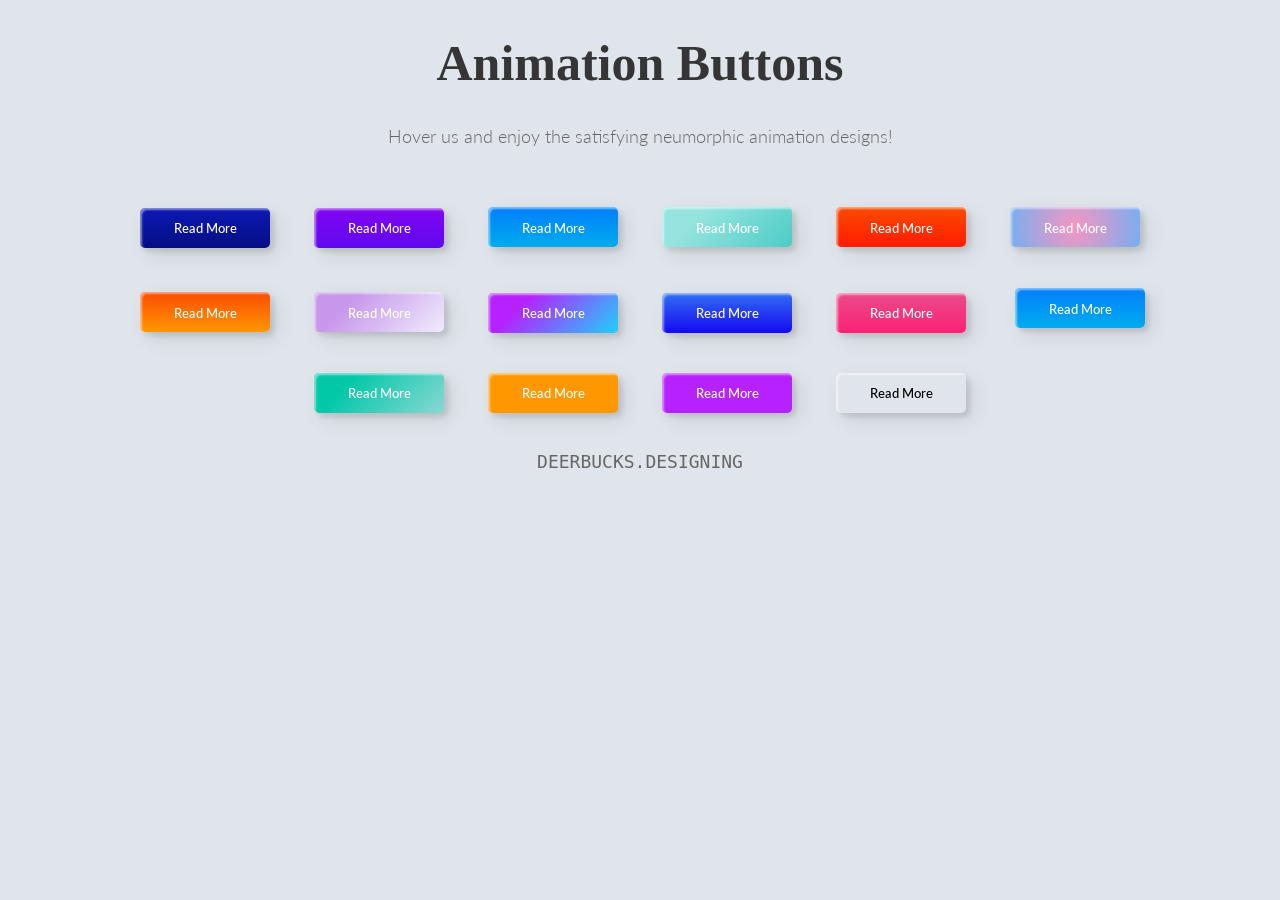
<file: avoidsmoke/static/buttons/dist/index.html>
<!DOCTYPE html>
<html lang="en" >
<head>
  <meta charset="UTF-8">
  <title>CodePen - Candy Color Button Animation</title>
  <link rel="stylesheet" href="./style.css">

</head>
<body>
<!-- partial:index.partial.html -->
<header>
   <link href="https://fonts.googleapis.com/css2?family=Lato&display=swap" rel="stylesheet">
</header>

<h1>Animation Buttons</h1>
<p>Hover us and enjoy the satisfying neumorphic animation designs!</p>
<div class="frame">
  <button class="custom-btn btn-1">Read More</button>
  <button class="custom-btn btn-2">Read More</button>
  <button class="custom-btn btn-3"><span>Read More</span></button>
  <button class="custom-btn btn-4"><span>Read More</span></button>
  <button class="custom-btn btn-5"><span>Read More</span></button>
  <button class="custom-btn btn-6"><span>Read More</span></button>
  <button class="custom-btn btn-7"><span>Read More</span></button>
  <button class="custom-btn btn-8"><span>Read More</span></button>
  <button class="custom-btn btn-9">Read More</button>
  <button class="custom-btn btn-10">Read More</button>
  <button class="custom-btn btn-11">Read More<div class="dot"></div></button>
  <button class="custom-btn btn-12"><span>Click!</span><span>Read More</span></button>
  <button class="custom-btn btn-13">Read More</button>
  <button class="custom-btn btn-14">Read More</button>
  <button class="custom-btn btn-15">Read More</button>
  <button class="custom-btn btn-16">Read More</button>
  <p style="font-family: Andale Mono, monospace;">
    DEERBUCKS.DESIGNING</p>
</div>
<!-- partial -->
  
</body>
</html>
</file>
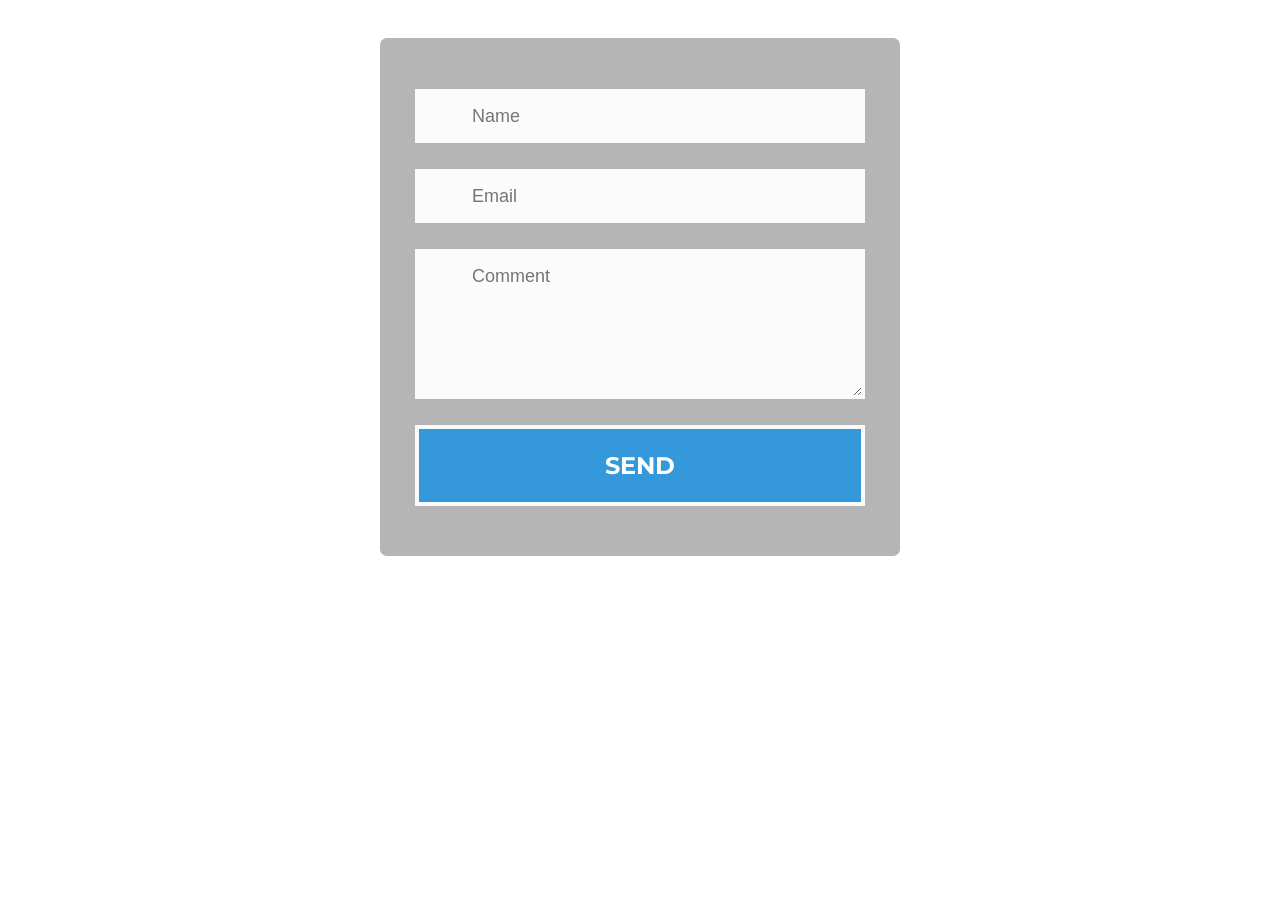
<file: avoidsmoke/static/flat-responsive-form-using-css3-html5/dist/index.html>
<!DOCTYPE html>
<html lang="en" >
<head>
  <meta charset="UTF-8">
  <title>CodePen - Flat Responsive Form using CSS3 &amp; HTML5 </title>
  <link rel="stylesheet" href="./style.css">

</head>
<body>
<!-- partial:index.partial.html -->
<div id="form-main">
  <div id="form-div">
    <form class="form" id="form1">
      
      <p class="name">
        <input name="name" type="text" class="validate[required,custom[onlyLetter],length[0,100]] feedback-input" placeholder="Name" id="name" />
      </p>
      
      <p class="email">
        <input name="email" type="text" class="validate[required,custom[email]] feedback-input" id="email" placeholder="Email" />
      </p>
      
      <p class="text">
        <textarea name="text" class="validate[required,length[6,300]] feedback-input" id="comment" placeholder="Comment"></textarea>
      </p>
      
      
      <div class="submit">
        <input type="submit" value="SEND" id="button-blue"/>
        <div class="ease"></div>
      </div>
    </form>
  </div>
<!-- partial -->
  
</body>
</html>
</file>
<file: avoidsmoke/static/buttons/dist/style.css>
body {
  background: #e0e5ec;
}
h1 {
  position: relative;
  text-align: center;
  color: #353535;
  font-size: 50px;
  font-family: "Cormorant Garamond", serif;
}

p {
  font-family: 'Lato', sans-serif;
  font-weight: 300;
  text-align: center;
  font-size: 18px;
  color: #676767;
}
.frame {
  width: 90%;
  margin: 40px auto;
  text-align: center;
}
button {
  margin: 20px;
}
.custom-btn {
  width: 130px;
  height: 40px;
  color: #fff;
  border-radius: 5px;
  padding: 10px 25px;
  font-family: 'Lato', sans-serif;
  font-weight: 500;
  background: transparent;
  cursor: pointer;
  transition: all 0.3s ease;
  position: relative;
  display: inline-block;
   box-shadow:inset 2px 2px 2px 0px rgba(255,255,255,.5),
   7px 7px 20px 0px rgba(0,0,0,.1),
   4px 4px 5px 0px rgba(0,0,0,.1);
  outline: none;
}

/* 1 */
.btn-1 {
  background: rgb(6,14,131);
  background: linear-gradient(0deg, rgba(6,14,131,1) 0%, rgba(12,25,180,1) 100%);
  border: none;
}
.btn-1:hover {
   background: rgb(0,3,255);
background: linear-gradient(0deg, rgba(0,3,255,1) 0%, rgba(2,126,251,1) 100%);
}

/* 2 */
.btn-2 {
  background: rgb(96,9,240);
  background: linear-gradient(0deg, rgba(96,9,240,1) 0%, rgba(129,5,240,1) 100%);
  border: none;
  
}
.btn-2:before {
  height: 0%;
  width: 2px;
}
.btn-2:hover {
  box-shadow:  4px 4px 6px 0 rgba(255,255,255,.5),
              -4px -4px 6px 0 rgba(116, 125, 136, .5), 
    inset -4px -4px 6px 0 rgba(255,255,255,.2),
    inset 4px 4px 6px 0 rgba(0, 0, 0, .4);
}


/* 3 */
.btn-3 {
  background: rgb(0,172,238);
background: linear-gradient(0deg, rgba(0,172,238,1) 0%, rgba(2,126,251,1) 100%);
  width: 130px;
  height: 40px;
  line-height: 42px;
  padding: 0;
  border: none;
  
}
.btn-3 span {
  position: relative;
  display: block;
  width: 100%;
  height: 100%;
}
.btn-3:before,
.btn-3:after {
  position: absolute;
  content: "";
  right: 0;
  top: 0;
   background: rgba(2,126,251,1);
  transition: all 0.3s ease;
}
.btn-3:before {
  height: 0%;
  width: 2px;
}
.btn-3:after {
  width: 0%;
  height: 2px;
}
.btn-3:hover{
   background: transparent;
  box-shadow: none;
}
.btn-3:hover:before {
  height: 100%;
}
.btn-3:hover:after {
  width: 100%;
}
.btn-3 span:hover{
   color: rgba(2,126,251,1);
}
.btn-3 span:before,
.btn-3 span:after {
  position: absolute;
  content: "";
  left: 0;
  bottom: 0;
   background: rgba(2,126,251,1);
  transition: all 0.3s ease;
}
.btn-3 span:before {
  width: 2px;
  height: 0%;
}
.btn-3 span:after {
  width: 0%;
  height: 2px;
}
.btn-3 span:hover:before {
  height: 100%;
}
.btn-3 span:hover:after {
  width: 100%;
}

/* 4 */
.btn-4 {
  background-color: #4dccc6;
background-image: linear-gradient(315deg, #4dccc6 0%, #96e4df 74%);
  line-height: 42px;
  padding: 0;
  border: none;
}
.btn-4:hover{
  background-color: #89d8d3;
background-image: linear-gradient(315deg, #89d8d3 0%, #03c8a8 74%);
}
.btn-4 span {
  position: relative;
  display: block;
  width: 100%;
  height: 100%;
}
.btn-4:before,
.btn-4:after {
  position: absolute;
  content: "";
  right: 0;
  top: 0;
   box-shadow:  4px 4px 6px 0 rgba(255,255,255,.9),
              -4px -4px 6px 0 rgba(116, 125, 136, .2), 
    inset -4px -4px 6px 0 rgba(255,255,255,.9),
    inset 4px 4px 6px 0 rgba(116, 125, 136, .3);
  transition: all 0.3s ease;
}
.btn-4:before {
  height: 0%;
  width: .1px;
}
.btn-4:after {
  width: 0%;
  height: .1px;
}
.btn-4:hover:before {
  height: 100%;
}
.btn-4:hover:after {
  width: 100%;
}
.btn-4 span:before,
.btn-4 span:after {
  position: absolute;
  content: "";
  left: 0;
  bottom: 0;
  box-shadow:  4px 4px 6px 0 rgba(255,255,255,.9),
              -4px -4px 6px 0 rgba(116, 125, 136, .2), 
    inset -4px -4px 6px 0 rgba(255,255,255,.9),
    inset 4px 4px 6px 0 rgba(116, 125, 136, .3);
  transition: all 0.3s ease;
}
.btn-4 span:before {
  width: .1px;
  height: 0%;
}
.btn-4 span:after {
  width: 0%;
  height: .1px;
}
.btn-4 span:hover:before {
  height: 100%;
}
.btn-4 span:hover:after {
  width: 100%;
}

/* 5 */
.btn-5 {
  width: 130px;
  height: 40px;
  line-height: 42px;
  padding: 0;
  border: none;
  background: rgb(255,27,0);
background: linear-gradient(0deg, rgba(255,27,0,1) 0%, rgba(251,75,2,1) 100%);
}
.btn-5:hover {
  color: #f0094a;
  background: transparent;
   box-shadow:none;
}
.btn-5:before,
.btn-5:after{
  content:'';
  position:absolute;
  top:0;
  right:0;
  height:2px;
  width:0;
  background: #f0094a;
  box-shadow:
   -1px -1px 5px 0px #fff,
   7px 7px 20px 0px #0003,
   4px 4px 5px 0px #0002;
  transition:400ms ease all;
}
.btn-5:after{
  right:inherit;
  top:inherit;
  left:0;
  bottom:0;
}
.btn-5:hover:before,
.btn-5:hover:after{
  width:100%;
  transition:800ms ease all;
}


/* 6 */
.btn-6 {
  background: rgb(247,150,192);
background: radial-gradient(circle, rgba(247,150,192,1) 0%, rgba(118,174,241,1) 100%);
  line-height: 42px;
  padding: 0;
  border: none;
}
.btn-6 span {
  position: relative;
  display: block;
  width: 100%;
  height: 100%;
}
.btn-6:before,
.btn-6:after {
  position: absolute;
  content: "";
  height: 0%;
  width: 1px;
 box-shadow:
   -1px -1px 20px 0px rgba(255,255,255,1),
   -4px -4px 5px 0px rgba(255,255,255,1),
   7px 7px 20px 0px rgba(0,0,0,.4),
   4px 4px 5px 0px rgba(0,0,0,.3);
}
.btn-6:before {
  right: 0;
  top: 0;
  transition: all 500ms ease;
}
.btn-6:after {
  left: 0;
  bottom: 0;
  transition: all 500ms ease;
}
.btn-6:hover{
  background: transparent;
  color: #76aef1;
  box-shadow: none;
}
.btn-6:hover:before {
  transition: all 500ms ease;
  height: 100%;
}
.btn-6:hover:after {
  transition: all 500ms ease;
  height: 100%;
}
.btn-6 span:before,
.btn-6 span:after {
  position: absolute;
  content: "";
  box-shadow:
   -1px -1px 20px 0px rgba(255,255,255,1),
   -4px -4px 5px 0px rgba(255,255,255,1),
   7px 7px 20px 0px rgba(0,0,0,.4),
   4px 4px 5px 0px rgba(0,0,0,.3);
}
.btn-6 span:before {
  left: 0;
  top: 0;
  width: 0%;
  height: .5px;
  transition: all 500ms ease;
}
.btn-6 span:after {
  right: 0;
  bottom: 0;
  width: 0%;
  height: .5px;
  transition: all 500ms ease;
}
.btn-6 span:hover:before {
  width: 100%;
}
.btn-6 span:hover:after {
  width: 100%;
}

/* 7 */
.btn-7 {
background: linear-gradient(0deg, rgba(255,151,0,1) 0%, rgba(251,75,2,1) 100%);
  line-height: 42px;
  padding: 0;
  border: none;
}
.btn-7 span {
  position: relative;
  display: block;
  width: 100%;
  height: 100%;
}
.btn-7:before,
.btn-7:after {
  position: absolute;
  content: "";
  right: 0;
  bottom: 0;
  background: rgba(251,75,2,1);
  box-shadow:
   -7px -7px 20px 0px rgba(255,255,255,.9),
   -4px -4px 5px 0px rgba(255,255,255,.9),
   7px 7px 20px 0px rgba(0,0,0,.2),
   4px 4px 5px 0px rgba(0,0,0,.3);
  transition: all 0.3s ease;
}
.btn-7:before{
   height: 0%;
   width: 2px;
}
.btn-7:after {
  width: 0%;
  height: 2px;
}
.btn-7:hover{
  color: rgba(251,75,2,1);
  background: transparent;
}
.btn-7:hover:before {
  height: 100%;
}
.btn-7:hover:after {
  width: 100%;
}
.btn-7 span:before,
.btn-7 span:after {
  position: absolute;
  content: "";
  left: 0;
  top: 0;
  background: rgba(251,75,2,1);
  box-shadow:
   -7px -7px 20px 0px rgba(255,255,255,.9),
   -4px -4px 5px 0px rgba(255,255,255,.9),
   7px 7px 20px 0px rgba(0,0,0,.2),
   4px 4px 5px 0px rgba(0,0,0,.3);
  transition: all 0.3s ease;
}
.btn-7 span:before {
  width: 2px;
  height: 0%;
}
.btn-7 span:after {
  height: 2px;
  width: 0%;
}
.btn-7 span:hover:before {
  height: 100%;
}
.btn-7 span:hover:after {
  width: 100%;
}

/* 8 */
.btn-8 {
  background-color: #f0ecfc;
background-image: linear-gradient(315deg, #f0ecfc 0%, #c797eb 74%);
  line-height: 42px;
  padding: 0;
  border: none;
}
.btn-8 span {
  position: relative;
  display: block;
  width: 100%;
  height: 100%;
}
.btn-8:before,
.btn-8:after {
  position: absolute;
  content: "";
  right: 0;
  bottom: 0;
  background: #c797eb;
  /*box-shadow:  4px 4px 6px 0 rgba(255,255,255,.5),
              -4px -4px 6px 0 rgba(116, 125, 136, .2), 
    inset -4px -4px 6px 0 rgba(255,255,255,.5),
    inset 4px 4px 6px 0 rgba(116, 125, 136, .3);*/
  transition: all 0.3s ease;
}
.btn-8:before{
   height: 0%;
   width: 2px;
}
.btn-8:after {
  width: 0%;
  height: 2px;
}
.btn-8:hover:before {
  height: 100%;
}
.btn-8:hover:after {
  width: 100%;
}
.btn-8:hover{
  background: transparent;
}
.btn-8 span:hover{
  color: #c797eb;
}
.btn-8 span:before,
.btn-8 span:after {
  position: absolute;
  content: "";
  left: 0;
  top: 0;
  background: #c797eb;
  /*box-shadow:  4px 4px 6px 0 rgba(255,255,255,.5),
              -4px -4px 6px 0 rgba(116, 125, 136, .2), 
    inset -4px -4px 6px 0 rgba(255,255,255,.5),
    inset 4px 4px 6px 0 rgba(116, 125, 136, .3);*/
  transition: all 0.3s ease;
}
.btn-8 span:before {
  width: 2px;
  height: 0%;
}
.btn-8 span:after {
  height: 2px;
  width: 0%;
}
.btn-8 span:hover:before {
  height: 100%;
}
.btn-8 span:hover:after {
  width: 100%;
}
  

/* 9 */
.btn-9 {
  border: none;
  transition: all 0.3s ease;
  overflow: hidden;
}
.btn-9:after {
  position: absolute;
  content: " ";
  z-index: -1;
  top: 0;
  left: 0;
  width: 100%;
  height: 100%;
   background-color: #1fd1f9;
background-image: linear-gradient(315deg, #1fd1f9 0%, #b621fe 74%);
  transition: all 0.3s ease;
}
.btn-9:hover {
  background: transparent;
  box-shadow:  4px 4px 6px 0 rgba(255,255,255,.5),
              -4px -4px 6px 0 rgba(116, 125, 136, .2), 
    inset -4px -4px 6px 0 rgba(255,255,255,.5),
    inset 4px 4px 6px 0 rgba(116, 125, 136, .3);
  color: #fff;
}
.btn-9:hover:after {
  -webkit-transform: scale(2) rotate(180deg);
  transform: scale(2) rotate(180deg);
  box-shadow:  4px 4px 6px 0 rgba(255,255,255,.5),
              -4px -4px 6px 0 rgba(116, 125, 136, .2), 
    inset -4px -4px 6px 0 rgba(255,255,255,.5),
    inset 4px 4px 6px 0 rgba(116, 125, 136, .3);
}

/* 10 */
.btn-10 {
  background: rgb(22,9,240);
background: linear-gradient(0deg, rgba(22,9,240,1) 0%, rgba(49,110,244,1) 100%);
  color: #fff;
  border: none;
  transition: all 0.3s ease;
  overflow: hidden;
}
.btn-10:after {
  position: absolute;
  content: " ";
  top: 0;
  left: 0;
  z-index: -1;
  width: 100%;
  height: 100%;
  transition: all 0.3s ease;
  -webkit-transform: scale(.1);
  transform: scale(.1);
}
.btn-10:hover {
  color: #fff;
  border: none;
  background: transparent;
}
.btn-10:hover:after {
  background: rgb(0,3,255);
background: linear-gradient(0deg, rgba(2,126,251,1) 0%,  rgba(0,3,255,1)100%);
  -webkit-transform: scale(1);
  transform: scale(1);
}

/* 11 */
.btn-11 {
  border: none;
  background: rgb(251,33,117);
    background: linear-gradient(0deg, rgba(251,33,117,1) 0%, rgba(234,76,137,1) 100%);
    color: #fff;
    overflow: hidden;
}
.btn-11:hover {
    text-decoration: none;
    color: #fff;
}
.btn-11:before {
    position: absolute;
    content: '';
    display: inline-block;
    top: -180px;
    left: 0;
    width: 30px;
    height: 100%;
    background-color: #fff;
    animation: shiny-btn1 3s ease-in-out infinite;
}
.btn-11:hover{
  opacity: .7;
}
.btn-11:active{
  box-shadow:  4px 4px 6px 0 rgba(255,255,255,.3),
              -4px -4px 6px 0 rgba(116, 125, 136, .2), 
    inset -4px -4px 6px 0 rgba(255,255,255,.2),
    inset 4px 4px 6px 0 rgba(0, 0, 0, .2);
}


@-webkit-keyframes shiny-btn1 {
    0% { -webkit-transform: scale(0) rotate(45deg); opacity: 0; }
    80% { -webkit-transform: scale(0) rotate(45deg); opacity: 0.5; }
    81% { -webkit-transform: scale(4) rotate(45deg); opacity: 1; }
    100% { -webkit-transform: scale(50) rotate(45deg); opacity: 0; }
}


/* 12 */
.btn-12{
  position: relative;
  right: 20px;
  bottom: 20px;
  border:none;
  box-shadow: none;
  width: 130px;
  height: 40px;
  line-height: 42px;
  -webkit-perspective: 230px;
  perspective: 230px;
}
.btn-12 span {
  background: rgb(0,172,238);
background: linear-gradient(0deg, rgba(0,172,238,1) 0%, rgba(2,126,251,1) 100%);
  display: block;
  position: absolute;
  width: 130px;
  height: 40px;
  box-shadow:inset 2px 2px 2px 0px rgba(255,255,255,.5),
   7px 7px 20px 0px rgba(0,0,0,.1),
   4px 4px 5px 0px rgba(0,0,0,.1);
  border-radius: 5px;
  margin:0;
  text-align: center;
  -webkit-box-sizing: border-box;
  -moz-box-sizing: border-box;
  box-sizing: border-box;
  -webkit-transition: all .3s;
  transition: all .3s;
}
.btn-12 span:nth-child(1) {
  box-shadow:
   -7px -7px 20px 0px #fff9,
   -4px -4px 5px 0px #fff9,
   7px 7px 20px 0px #0002,
   4px 4px 5px 0px #0001;
  -webkit-transform: rotateX(90deg);
  -moz-transform: rotateX(90deg);
  transform: rotateX(90deg);
  -webkit-transform-origin: 50% 50% -20px;
  -moz-transform-origin: 50% 50% -20px;
  transform-origin: 50% 50% -20px;
}
.btn-12 span:nth-child(2) {
  -webkit-transform: rotateX(0deg);
  -moz-transform: rotateX(0deg);
  transform: rotateX(0deg);
  -webkit-transform-origin: 50% 50% -20px;
  -moz-transform-origin: 50% 50% -20px;
  transform-origin: 50% 50% -20px;
}
.btn-12:hover span:nth-child(1) {
  box-shadow:inset 2px 2px 2px 0px rgba(255,255,255,.5),
   7px 7px 20px 0px rgba(0,0,0,.1),
   4px 4px 5px 0px rgba(0,0,0,.1);
  -webkit-transform: rotateX(0deg);
  -moz-transform: rotateX(0deg);
  transform: rotateX(0deg);
}
.btn-12:hover span:nth-child(2) {
  box-shadow:inset 2px 2px 2px 0px rgba(255,255,255,.5),
   7px 7px 20px 0px rgba(0,0,0,.1),
   4px 4px 5px 0px rgba(0,0,0,.1);
 color: transparent;
  -webkit-transform: rotateX(-90deg);
  -moz-transform: rotateX(-90deg);
  transform: rotateX(-90deg);
}


/* 13 */
.btn-13 {
  background-color: #89d8d3;
background-image: linear-gradient(315deg, #89d8d3 0%, #03c8a8 74%);
  border: none;
  z-index: 1;
}
.btn-13:after {
  position: absolute;
  content: "";
  width: 100%;
  height: 0;
  bottom: 0;
  left: 0;
  z-index: -1;
  border-radius: 5px;
   background-color: #4dccc6;
background-image: linear-gradient(315deg, #4dccc6 0%, #96e4df 74%);
  box-shadow:
   -7px -7px 20px 0px #fff9,
   -4px -4px 5px 0px #fff9,
   7px 7px 20px 0px #0002,
   4px 4px 5px 0px #0001;
  transition: all 0.3s ease;
}
.btn-13:hover {
  color: #fff;
}
.btn-13:hover:after {
  top: 0;
  height: 100%;
}
.btn-13:active {
  top: 2px;
}


/* 14 */
.btn-14 {
  background: rgb(255,151,0);
  border: none;
  z-index: 1;
}
.btn-14:after {
  position: absolute;
  content: "";
  width: 100%;
  height: 0;
  top: 0;
  left: 0;
  z-index: -1;
  border-radius: 5px;
  background-color: #eaf818;
  background-image: linear-gradient(315deg, #eaf818 0%, #f6fc9c 74%);
   box-shadow:inset 2px 2px 2px 0px rgba(255,255,255,.5);
   7px 7px 20px 0px rgba(0,0,0,.1),
   4px 4px 5px 0px rgba(0,0,0,.1);
  transition: all 0.3s ease;
}
.btn-14:hover {
  color: #000;
}
.btn-14:hover:after {
  top: auto;
  bottom: 0;
  height: 100%;
}
.btn-14:active {
  top: 2px;
}

/* 15 */
.btn-15 {
  background: #b621fe;
  border: none;
  z-index: 1;
}
.btn-15:after {
  position: absolute;
  content: "";
  width: 0;
  height: 100%;
  top: 0;
  right: 0;
  z-index: -1;
  background-color: #663dff;
  border-radius: 5px;
   box-shadow:inset 2px 2px 2px 0px rgba(255,255,255,.5),
   7px 7px 20px 0px rgba(0,0,0,.1),
   4px 4px 5px 0px rgba(0,0,0,.1);
  transition: all 0.3s ease;
}
.btn-15:hover {
  color: #fff;
}
.btn-15:hover:after {
  left: 0;
  width: 100%;
}
.btn-15:active {
  top: 2px;
}


/* 16 */
.btn-16 {
  border: none;
  color: #000;
}
.btn-16:after {
  position: absolute;
  content: "";
  width: 0;
  height: 100%;
  top: 0;
  left: 0;
  direction: rtl;
  z-index: -1;
  box-shadow:
   -7px -7px 20px 0px #fff9,
   -4px -4px 5px 0px #fff9,
   7px 7px 20px 0px #0002,
   4px 4px 5px 0px #0001;
  transition: all 0.3s ease;
}
.btn-16:hover {
  color: #000;
}
.btn-16:hover:after {
  left: auto;
  right: 0;
  width: 100%;
}
.btn-16:active {
  top: 2px;
}
</file>
<file: avoidsmoke/static/flat-responsive-form-using-css3-html5/dist/style.css>
@import url(https://fonts.googleapis.com/css?family=Montserrat:400,700);

html{    background:url(http://thekitemap.com/images/feedback-img.jpg) no-repeat;
  background-size: cover;
  height:100%;
}

#feedback-page{
	text-align:center;
}

#form-main{
	width:100%;
	float:left;
	padding-top:0px;
}

#form-div {
	background-color:rgba(72,72,72,0.4);
	padding-left:35px;
	padding-right:35px;
	padding-top:35px;
	padding-bottom:50px;
	width: 450px;
	float: left;
	left: 50%;
	position: absolute;
  margin-top:30px;
	margin-left: -260px;
  -moz-border-radius: 7px;
  -webkit-border-radius: 7px;
}

.feedback-input {
	color:#3c3c3c;
	font-family: Helvetica, Arial, sans-serif;
  font-weight:500;
	font-size: 18px;
	border-radius: 0;
	line-height: 22px;
	background-color: #fbfbfb;
	padding: 13px 13px 13px 54px;
	margin-bottom: 10px;
	width:100%;
	-webkit-box-sizing: border-box;
	-moz-box-sizing: border-box;
	-ms-box-sizing: border-box;
	box-sizing: border-box;
  border: 3px solid rgba(0,0,0,0);
}

.feedback-input:focus{
	background: #fff;
	box-shadow: 0;
	border: 3px solid #3498db;
	color: #3498db;
	outline: none;
  padding: 13px 13px 13px 54px;
}

.focused{
	color:#30aed6;
	border:#30aed6 solid 3px;
}

/* Icons ---------------------------------- */
#name{
	background-image: url(http://rexkirby.com/kirbyandson/images/name.svg);
	background-size: 30px 30px;
	background-position: 11px 8px;
	background-repeat: no-repeat;
}

#name:focus{
	background-image: url(http://rexkirby.com/kirbyandson/images/name.svg);
	background-size: 30px 30px;
	background-position: 8px 5px;
  background-position: 11px 8px;
	background-repeat: no-repeat;
}

#email{
	background-image: url(http://rexkirby.com/kirbyandson/images/email.svg);
	background-size: 30px 30px;
	background-position: 11px 8px;
	background-repeat: no-repeat;
}

#email:focus{
	background-image: url(http://rexkirby.com/kirbyandson/images/email.svg);
	background-size: 30px 30px;
  background-position: 11px 8px;
	background-repeat: no-repeat;
}

#comment{
	background-image: url(http://rexkirby.com/kirbyandson/images/comment.svg);
	background-size: 30px 30px;
	background-position: 11px 8px;
	background-repeat: no-repeat;
}

textarea {
    width: 100%;
    height: 150px;
    line-height: 150%;
    resize:vertical;
}

input:hover, textarea:hover,
input:focus, textarea:focus {
	background-color:white;
}

#button-blue{
	font-family: 'Montserrat', Arial, Helvetica, sans-serif;
	float:left;
	width: 100%;
	border: #fbfbfb solid 4px;
	cursor:pointer;
	background-color: #3498db;
	color:white;
	font-size:24px;
	padding-top:22px;
	padding-bottom:22px;
	-webkit-transition: all 0.3s;
	-moz-transition: all 0.3s;
	transition: all 0.3s;
  margin-top:-4px;
  font-weight:700;
}

#button-blue:hover{
	background-color: rgba(0,0,0,0);
	color: #0493bd;
}
	
.submit:hover {
	color: #3498db;
}
	
.ease {
	width: 0px;
	height: 74px;
	background-color: #fbfbfb;
	-webkit-transition: .3s ease;
	-moz-transition: .3s ease;
	-o-transition: .3s ease;
	-ms-transition: .3s ease;
	transition: .3s ease;
}

.submit:hover .ease{
  width:100%;
  background-color:white;
}

@media only screen and (max-width: 580px) {
	#form-div{
		left: 3%;
		margin-right: 3%;
		width: 88%;
		margin-left: 0;
		padding-left: 3%;
		padding-right: 3%;
	}
}
</file>
